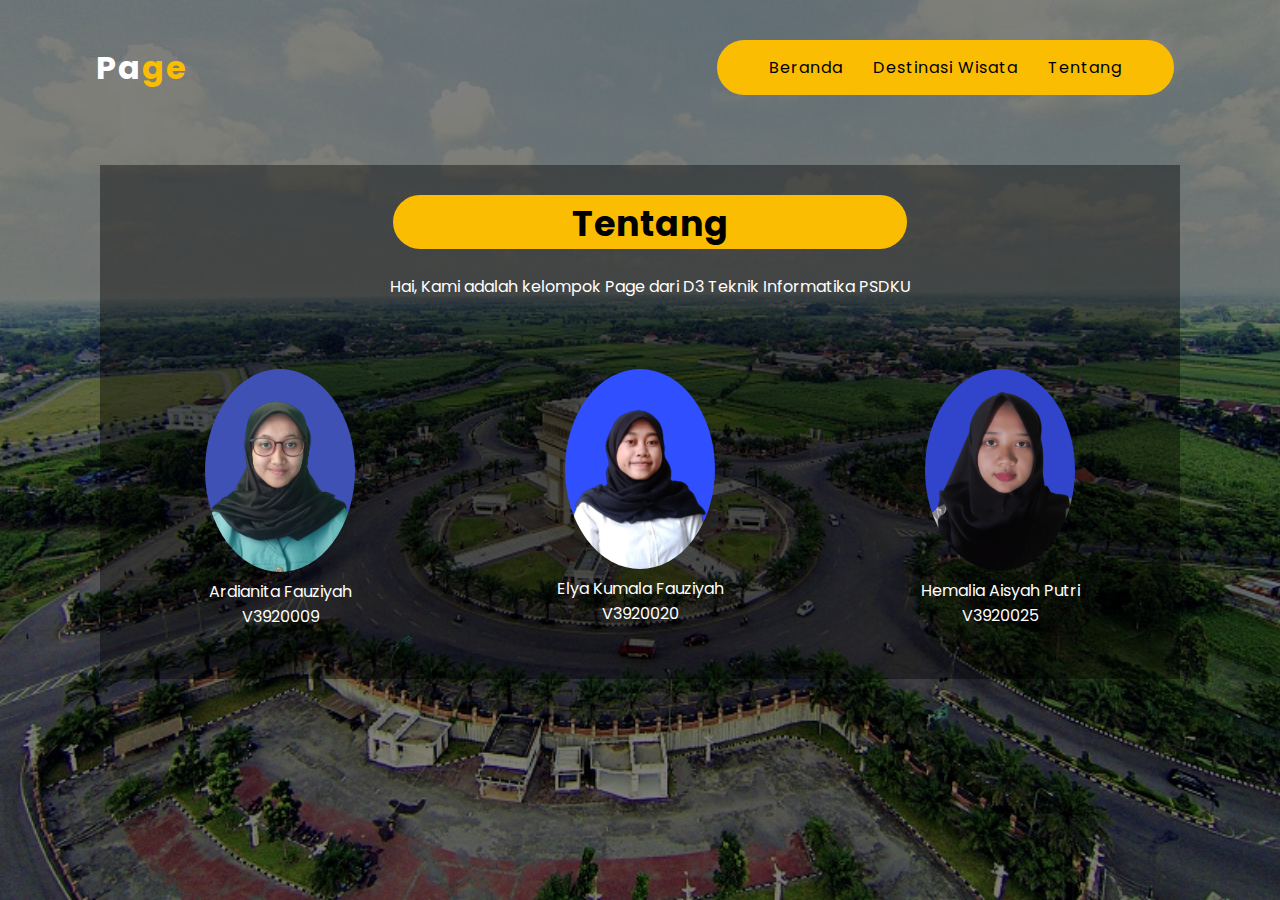
<file: 5/tentang.html>
<!DOCTYPE html>
<html>
<head>
	<meta charset="UTF-8">
    <meta name="viewport" content="width=device-width, initial-scale=1.0">
	<title>E-Holiday Kediri City</title>
	<link rel="stylesheet" type="text/css" href="tentang.css">
	<link rel="preconnect" href="https://fonts.gstatic.com">
	<link href="https://fonts.googleapis.com/css2?family=Poppins:ital,wght@0,100;0,200;0,300;0,400;0,500;0,600;0,700;0,800;0,900;1,100;1,200;1,300;1,400;1,500;1,600;1,700;1,800;1,900&display=swap" rel="stylesheet">
</head>
<body>
	<header>
	
		<div class="nav">
			<h2 class="logo"><span>Pa</span>ge</h2>
			<ul>
				<li><a href="index.html">Beranda</a></li>
				<li class="sub-nav">
				<a href="airterjun.php">Destinasi Wisata</a>
				</li>
				<li><a href="#">Tentang</a></li>
				</div>
			</ul>
		</div>	
		

		</div>
		
<div class="tentang">
 		<section id="home4">
 			<div class="col3">
 				<h1 style="text-align: center;">Tentang</h1>
 				<p style="margin-top: 25px;">Hai, Kami adalah kelompok Page dari D3 Teknik Informatika PSDKU</p>
 			</div>

 			<div class="tutor-list">
 				<div class="kartu-partner">
 					<img src="nita.png">
 					<p>Ardianita Fauziyah<br>V3920009</p>
 				</div>
 				<div class="kartu-partner">
 					<img src="elya.png">
 					<p>Elya Kumala Fauziyah<br>V3920020</p>
 				</div>
 				<div class="kartu-partner">
 					<img src="hema.jpg">
 					<p>Hemalia Aisyah Putri<br>V3920025</p>
 				</div>
 			</div>
 		</section>
 	

 	</div>

 </header>
</body>
</html>
</file>
<file: 5/tentang.css>
*{
	padding: 0;
	margin: 0;
	font-family: 'Poppins', sans-serif;
}
header{
	height: 100vh;
	width: 100%;
	background-image: linear-gradient(rgba(0,0,0,0.5),rgba(0,0,0,0.5)),url("simpang7.jpg");
	background-position: center;
	background-size: cover;
	position: relative;

}
.logo{
	color: #fabd02;
	font-size: 32px;
	letter-spacing: 2px;

}
span{
	color: white;
}


.btn{
	text-transform: capitalize;
	text-decoration: none;
	background-color: #fabd02; 
	padding: 15px 40px;
	border-radius: 30px;
}
.nav{
	width: 85%;
	height: 15%;
	margin: auto;
	display: flex;
	align-items: center;
	justify-content: space-between;
}
.nav ul {
    list-style-type: none;
    margin: 0px 10px;
	border: 2px solid #fabd02;
	padding: 13px 35px;
	letter-spacing: 1px;
	color: #000;
	border-radius: 30px;
	background-color: #fabd02;
	text-decoration: none;
}
.nav ul:hover{
	border: 2px solid #fabd02;
	color: #fabd02;
	background-color: white;
	transition: 0.5s;
	cursor: pointer;
}

.nav li {
    float: left;
}

.nav li a{
    color:#000;
    text-align: center;
    padding: 14px 15px;
    text-decoration: none;

}

.nav li a:hover, .sub-nav:hover {
    opacity:0.9;
    background-color: white;
    color: #000;

}

.nav li.sub-nav {
    display: inline-block;
}

.nav .sub-nav-konten {
    display: none;
    position: absolute;
    background-color: white;
    min-width: 160px;
    box-shadow: 0px 5px 10px 0px rgba(0,0,0,0.2);
    z-index: 1;
    opacity:5;
}

.nav .sub-nav-konten a {
    color: black;
    padding: 12px 16px;
    text-decoration: none;
    display: block;
    text-align: left;
}

.nav .sub-nav-konten a:hover {
    background-color: #fabd02;
}

.nav .sub-nav:hover .sub-nav-konten {
    display: block;
}
.tentang{
	text-align: center;
	background-color: rgba(0,0,0, 0.4);
	margin-left: 100px;
	margin-right: 100px;
	padding-bottom: 50px;
	
	color: white;

}
.col3{

	flex-basis: 50%;
	align-items: center;
	position: center;
	margin-left: 20px;
	margin-top: 30px;

	}
.col3 h1{
	align-items: center;
	width: 500px;
	height: 50px;
	margin: 0px 10px;
	border: 2px solid #fabd02;
	padding: 0 5px;
	letter-spacing: 1px;
	color: #000;
	border-radius: 40px;
	background-color: #fabd02;
	background-size:unset;
	text-decoration: none;
	border-height: 20px;
	display: inline-block;
	margin-top: 30px;
	font-size: 35px;

}
.tutor-list {
    width: 100%;
    position: relative;
    display: flex;
    flex-wrap: wrap;
    margin-top: 70px;
}
.kartu-partner {
    width: 20%;
    margin: 0 auto;
}

.kartu-partner img {
    width: 150px;
    border-radius: 50%;
}
</file>
